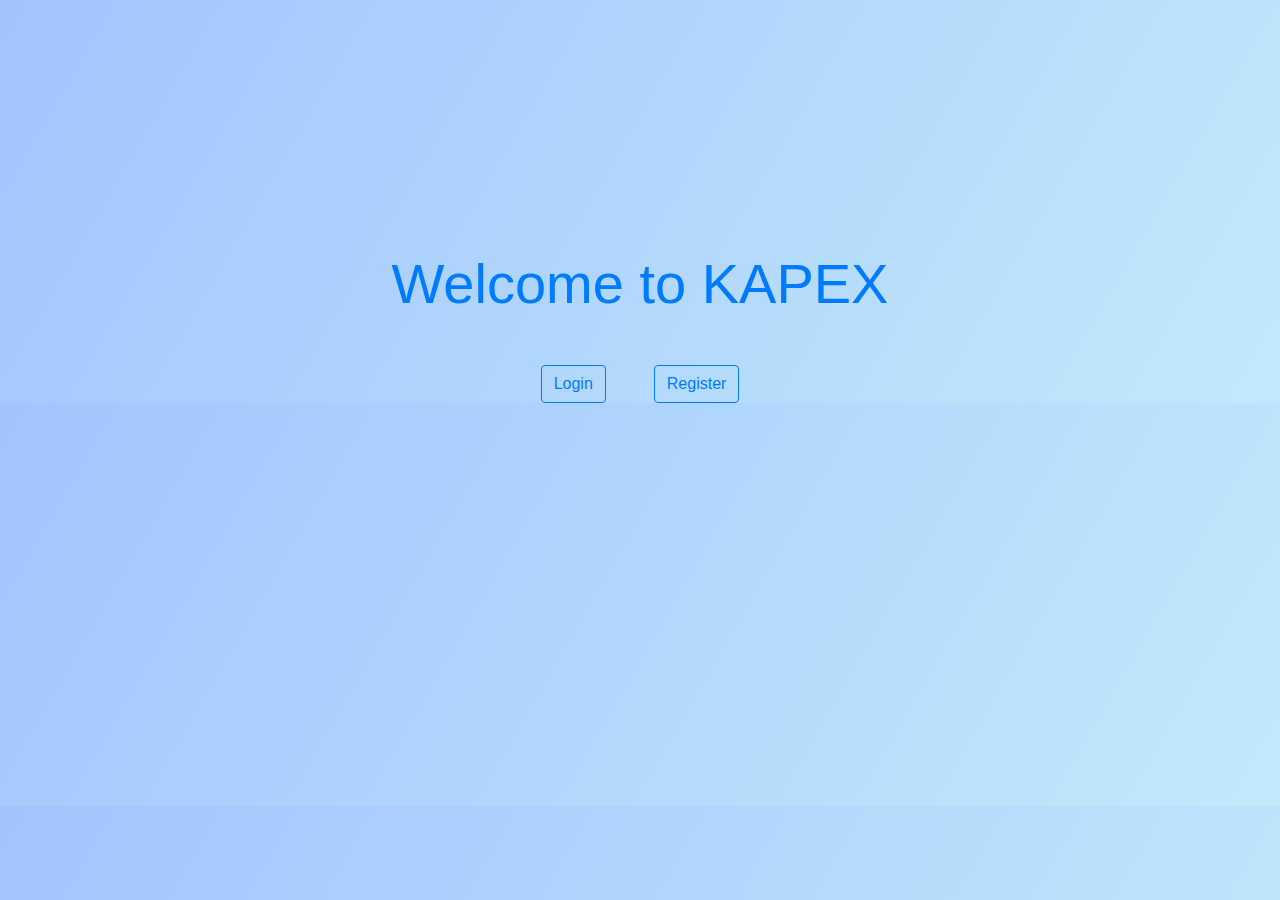
<file: index.html>
<!DOCTYPE html>
<html lang="en">
<head>
    <meta charset="UTF-8">
    <meta http-equiv="X-UA-Compatible" content="IE=edge">
    <meta name="viewport" content="width=device-width, initial-scale=1.0">
    <title>Kapex</title>
    <link rel="stylesheet" href="style.css">
    <link rel="stylesheet" href="bootstrap.min.css">
</head>
<body>
    <h1 class="text-primary text-center kapex">Welcome to KAPEX</h1>
    <div class="container mt-5">
        <div class="row justify-content-center">
            <a href="login.html" class="btn btn-outline-primary stretched-link">Login</a>
            <a href="registration.html" class="btn btn-outline-primary stretched-link ml-5">Register</a>
        </div>
    </div>
</body>
</html>
</file>
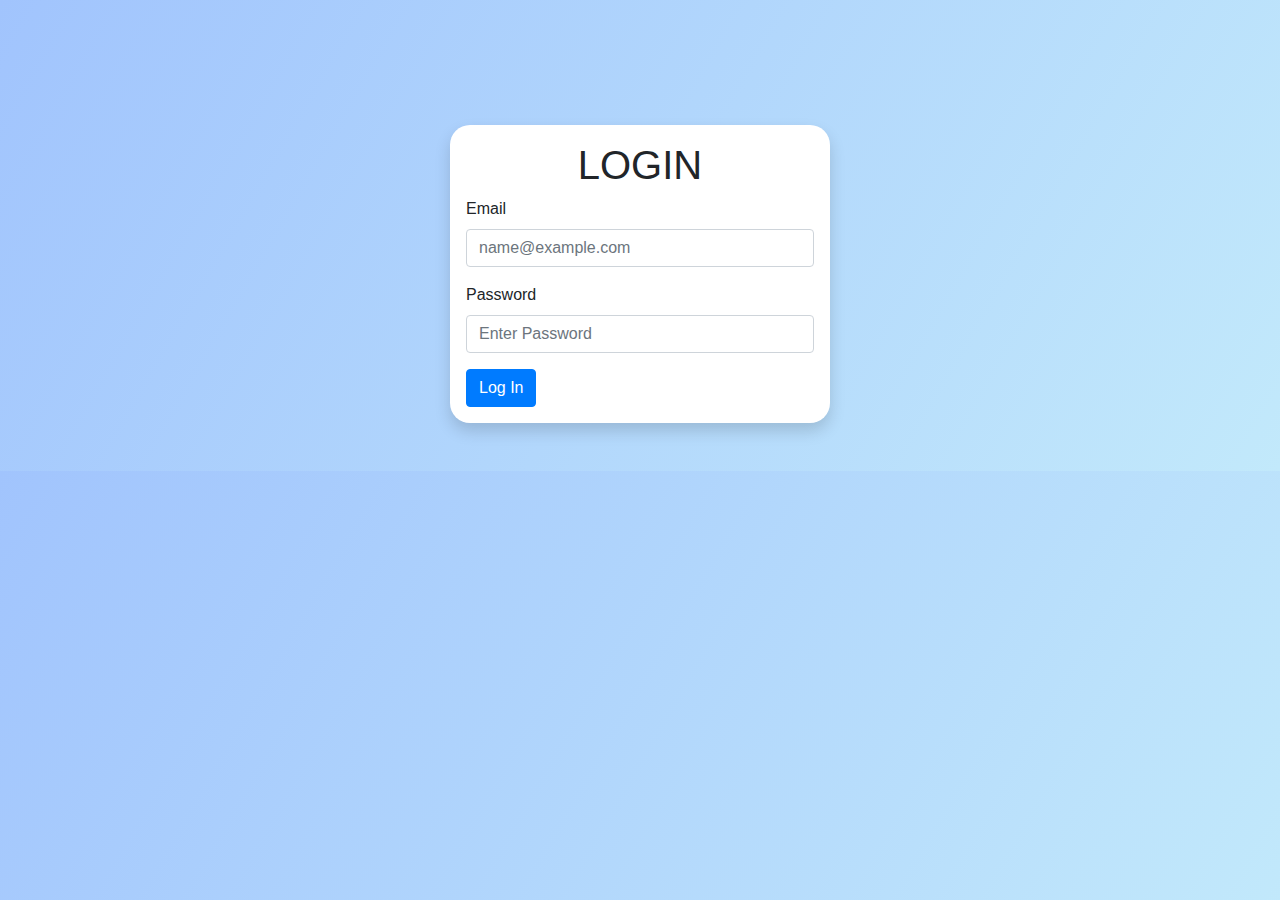
<file: login.html>
<!DOCTYPE html>
<html lang="en">
<head>
    <meta charset="UTF-8">
    <meta http-equiv="X-UA-Compatible" content="IE=edge">
    <meta name="viewport" content="width=device-width, initial-scale=1.0">
    <title>Login</title>
    <link rel="stylesheet" href="bootstrap.min.css">
    <link rel="stylesheet" href="style.css">
</head>
<body>
    <div class="container mt-5 form">
        <div class="row justify-content-center">
            <div class="col-md-4 shadow p-3 mb-5 bg-body rounded cont">
                
                <form action="" id="myForm">
                    <h1 class="text-center">LOGIN</h1>
                    <h4 class="output"></h4>
                    <div class="mb-3">
                        <label for="exampleFormControlInput1" class="form-label">Email</label>
                        <input type="email" class="form-control" id="email" placeholder="name@example.com">
                    </div>
                    <div class="mb-3">
                        <label for="exampleFormControlInput1" class="form-label">Password</label>
                        <input type="password" class="form-control" id="password" placeholder="Enter Password">
                    </div>
                    <div class="d-grid gap-2">
                        <button class="btn btn-primary" type="submit">Log In</button>
                    </div>
                </form>
            </div>
        </div>
    </div>

    <script src="login.js"></script>

</body>
</html>
</file>
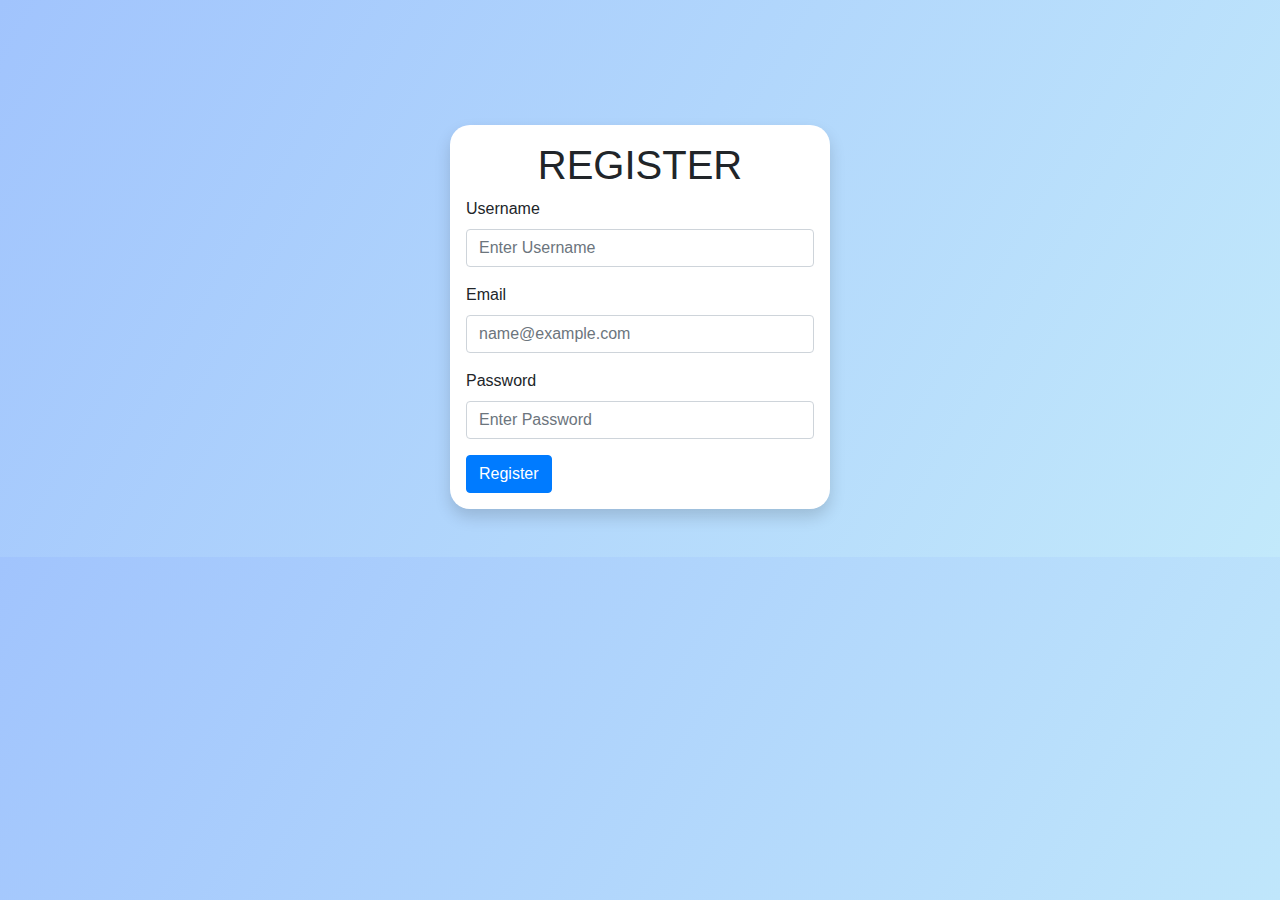
<file: registration.html>
<!DOCTYPE html>
<html lang="en">
<head>
    <meta charset="UTF-8">
    <meta http-equiv="X-UA-Compatible" content="IE=edge">
    <meta name="viewport" content="width=device-width, initial-scale=1.0">
    <title>Register</title>
    <!-- <link href="https://cdn.jsdelivr.net/npm/bootstrap@5.2.0/dist/css/bootstrap.min.css" rel="stylesheet"
    integrity="sha384-gH2yIJqKdNHPEq0n4Mqa/HGKIhSkIHeL5AyhkYV8i59U5AR6csBvApHHNl/vI1Bx" crossorigin="anonymous">
    <script src="https://cdn.jsdelivr.net/npm/bootstrap@5.2.0/dist/js/bootstrap.bundle.min.js"
    integrity="sha384-A3rJD856KowSb7dwlZdYEkO39Gagi7vIsF0jrRAoQmDKKtQBHUuLZ9AsSv4jD4Xa" crossorigin="anonymous">
    </script> -->
    <link rel="stylesheet" href="bootstrap.min.css">
    <link rel="stylesheet" href="style.css">
</head>
<body>
    <div class="container form">
        <div class="row justify-content-center">
            <div class="col-md-4 shadow p-3 mb-5 bg-body rounded cont">
                
                <h1 class="text-center">REGISTER</h1>
                <h4 class="output"></h4>
                <form action="" id="myForm">
                    <div class="mb-3">
                        <label for="exampleFormControlInput1" class="form-label">Username</label>
                        <input type="text" class="form-control" id="username" placeholder="Enter Username">
                      </div>
                      <div class="mb-3">
                        <label for="exampleFormControlInput1" class="form-label">Email</label>
                        <input type="email" class="form-control" id="email" placeholder="name@example.com">
                      </div>
                      <div class="mb-3">
                        <label for="exampleFormControlInput1" class="form-label">Password</label>
                        <input type="password" class="form-control" id="password" placeholder="Enter Password">
                      </div>
                      <div class="d-grid gap-2">
                        <button class="btn btn-primary" type="submit">Register</button>
                      </div>
                </form>
            </div>
        </div>
    </div>

    <script src="registration.js"></script>
</body>
</html>
</file>
<file: style.css>
body {
    background-image: linear-gradient(120deg, #a1c4fd 0%, #c2e9fb 100%);
}

.kapex {
    margin-top: 250px !important;
    font-size: 3.5rem !important;
    font-family: 'Franklin Gothic Medium', 'Arial Narrow', Arial, sans-serif !important;
}

.form {
    margin-top: 125px !important;
}

.cont {
    background-color: white;
    border-radius: 20px !important;
}

@media (max-width: 767px){
    .cont {
        max-width: 350px !important;
    }
}
</file>
